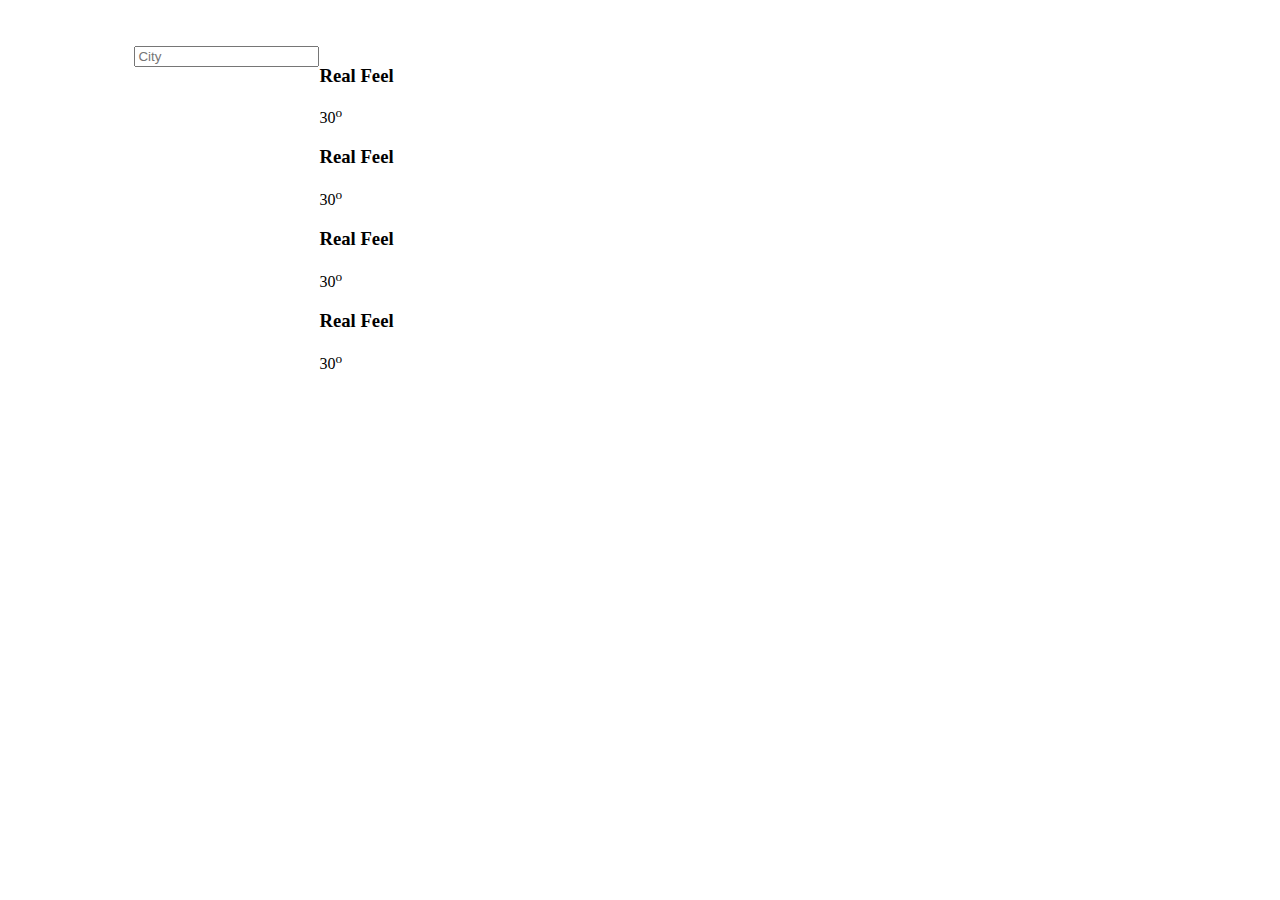
<file: Home.html>
<!DOCTYPE html>
<html lang="en">
<head>
    <meta charset="UTF-8">
    <meta name="viewport" content="width=device-width, initial-scale=1.0">
    <link rel="stylesheet" href="style.css">
    <title>Weather_App</title>
</head>
<body>
    <main id="home">
        <section id="search">
            <input class="search" type="search" placeholder="City">
        </section>
        <section id="weather">
            <div id="icon"></div>
            <div id="temp"></div>
            <div id="weatherConditions">
                <div>
                    <div class="details">
                        <i class="fi fi-ts-temperature-high"></i>
                        <h3>Real Feel</h3>
                    </div>
                    <div class="values">30<sup>o</sup></div>
                    <div class="details">
                        <div class="icon"></div>
                        <h3>Real Feel</h3>
                        <div class="values">30<sup>o</sup></div>
                    </div>
                </div>
               <div>
                <div class="details">
                    <div class="icon"></div>
                    <h3>Real Feel</h3>
                    <div class="values">30<sup>o</sup></div>
                </div>
                <div class="details">
                    <div class="icon"></div>
                    <h3>Real Feel</h3>
                    <div class="values">30<sup>o</sup></div>
                </div>
               </div>
            </div>
        </section>
    </main>
</body>
</html>
</file>
<file: style.css>
/* Intro Page Style */
*{
    box-sizing: border-box;
}
main{
    display: flex;
    padding: 3% 10%;
    
}
#img{
    padding: 10%;
    border-radius: 10px;
    width: 50%;
    height: 80dvh;
}
#text{
    display: flex;
    justify-content: center;
    align-items: center;
    flex-direction: column;
    text-align: center;
    padding: 2%;
    background-color: rgb(248, 248, 248);
    border-radius: 10px;
    width: 50%;
    height: 80dvh;
}
#name{
    font-size: 2rem;
    font-weight: bolder;
    font-family: 'Segoe UI', Tahoma, Geneva, Verdana, sans-serif;

}
#startBtn{
    padding: 5px 15px;
    border: none;
    font-family: 'Segoe UI', Tahoma, Geneva, Verdana, sans-serif;
    font-size: large;
    font-weight: bolder;
    color: white;
    border-radius: 5px;
    background-color: rgb(55, 217, 238);
    cursor: pointer;
    
}
.button{
    background-color: rgb(123, 123, 223);
    padding: .3rem 2rem;
    border-radius: .5rem;
    border: none;
    font: bold;
    color: whitesmoke;
    font-family: 'Segoe UI', Tahoma, Geneva, Verdana, sans-serif;
    font-size: medium;
}
</file>
